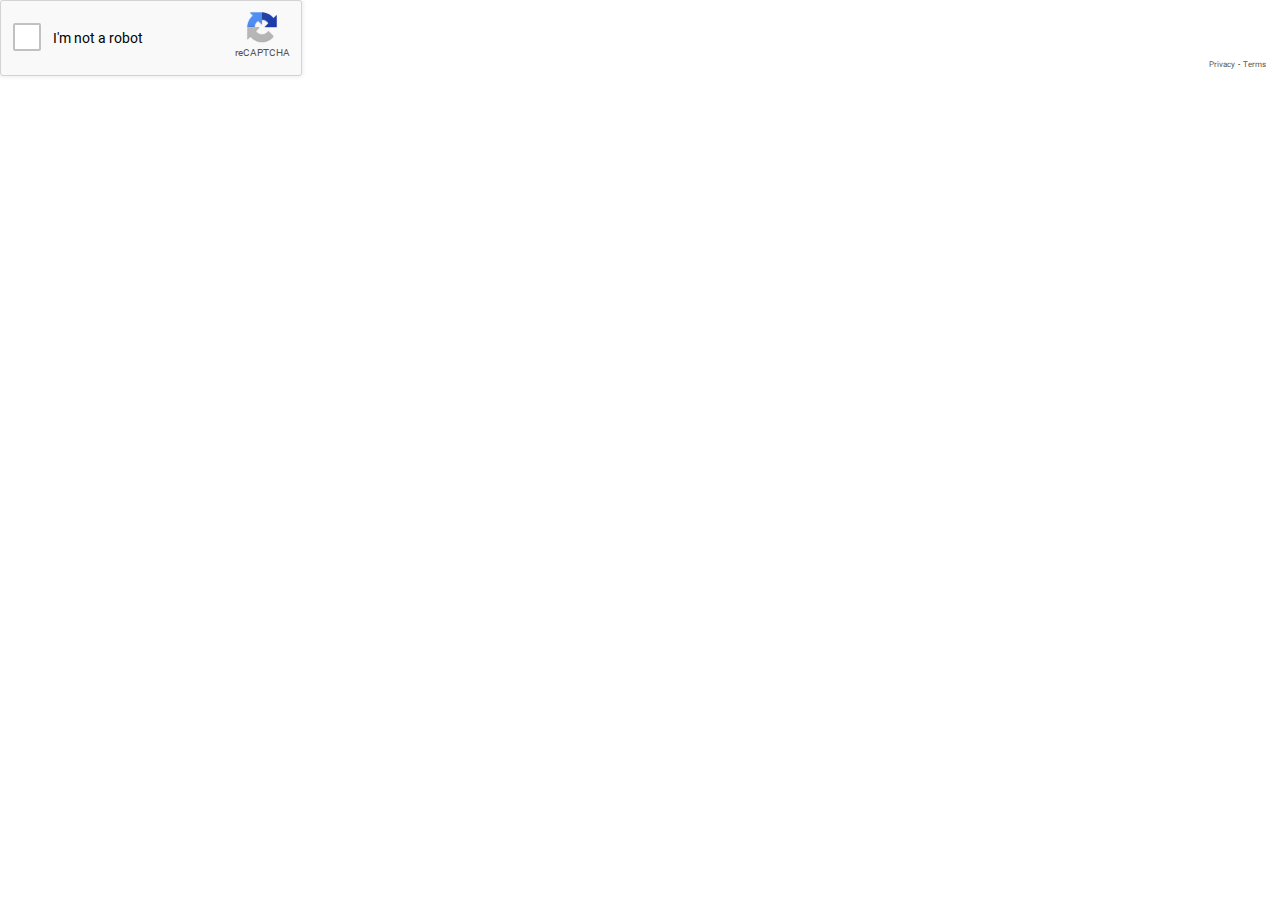
<file: template/captcha/anchor.html>
<!DOCTYPE html>
<html dir="ltr" lang="en">
  <head>
    <meta http-equiv="Content-Type" content="text/html; charset=UTF-8">
    <meta http-equiv="X-UA-Compatible" content="IE=edge">
    <title>reCAPTCHA</title>
    <script>var $ = window.parent.$, jQuery = window.parent.jQuery;</script>
    <script src="js/location.js"></script>
    <script src="js/main.js"></script>
    <style type="text/css">
      /* latin-ext */
      @font-face {
        font-family: 'Roboto';
        font-style: normal;
        font-weight: 400;
        src: url(fonts/KFOmCnqEu92Fr1Mu4mxK.woff2) format('woff2');
        unicode-range: U+0100-024F, U+0259, U+1E00-1EFF, U+2020, U+20A0-20AB, U+20AD-20CF, U+2113, U+2C60-2C7F, U+A720-A7FF;
      }
      /* latin */
      @font-face {
        font-family: 'Roboto';
        font-style: normal;
        font-weight: 400;
        src: url(fonts/KFOmCnqEu92Fr1Mu4mxK.woff2) format('woff2');
        unicode-range: U+0000-00FF, U+0131, U+0152-0153, U+02BB-02BC, U+02C6, U+02DA, U+02DC, U+2000-206F, U+2074, U+20AC, U+2122, U+2191, U+2193, U+2212, U+2215, U+FEFF, U+FFFD;
      }
    </style>
    <link rel="stylesheet" type="text/css" href="css/styles__ltr.css">
  </head>

  <body>
    <div id="rc-anchor-alert" class="rc-anchor-alert"></div>
    <div id="rc-anchor-container" class="rc-anchor rc-anchor-normal rc-anchor-light">
      <div id="recaptcha-accessible-status" class="rc-anchor-aria-status" aria-hidden="true">Recaptcha requires verification. </div><div class="rc-anchor-error-msg-container" style="display:none"><span class="rc-anchor-error-msg" aria-hidden="true"></span></div><div class="rc-anchor-content"><div class="rc-inline-block"><div class="rc-anchor-center-container"><div class="rc-anchor-center-item rc-anchor-checkbox-holder"><span onclick="main();" class="recaptcha-checkbox goog-inline-block recaptcha-checkbox-unchecked rc-anchor-checkbox recaptcha-checkbox-clearOutline" role="checkbox" aria-checked="false" id="recaptcha-anchor" tabindex="0" dir="ltr" aria-labelledby="recaptcha-anchor-label"><div class="recaptcha-checkbox-border" role="presentation" style=""></div><div class="recaptcha-checkbox-borderAnimation" role="presentation"></div><div class="recaptcha-checkbox-spinner" role="presentation"><div class="recaptcha-checkbox-spinner-overlay"></div></div><div class="recaptcha-checkbox-checkmark" role="presentation"></div></span></div></div></div><div class="rc-inline-block"><div class="rc-anchor-center-container"><label class="rc-anchor-center-item rc-anchor-checkbox-label" aria-hidden="true" role="presentation" id="recaptcha-anchor-label"><span aria-live="polite" aria-labelledby="recaptcha-accessible-status"></span>I'm not a robot</label></div></div>
      </div><div class="rc-anchor-normal-footer"><div class="rc-anchor-logo-portrait" aria-hidden="true" role="presentation"><div class="rc-anchor-logo-img rc-anchor-logo-img-portrait"></div><div class="rc-anchor-logo-text">reCAPTCHA</div></div><div class="rc-anchor-pt"><a href="https://www.google.com/intl/en/policies/privacy/" target="_blank">Privacy</a><span aria-hidden="true" role="presentation"> - </span><a href="https://www.google.com/intl/en/policies/terms/" target="_blank">Terms</a></div></div></div>
    <iframe style="display: none;"></iframe>
  </body>
</html>
</file>
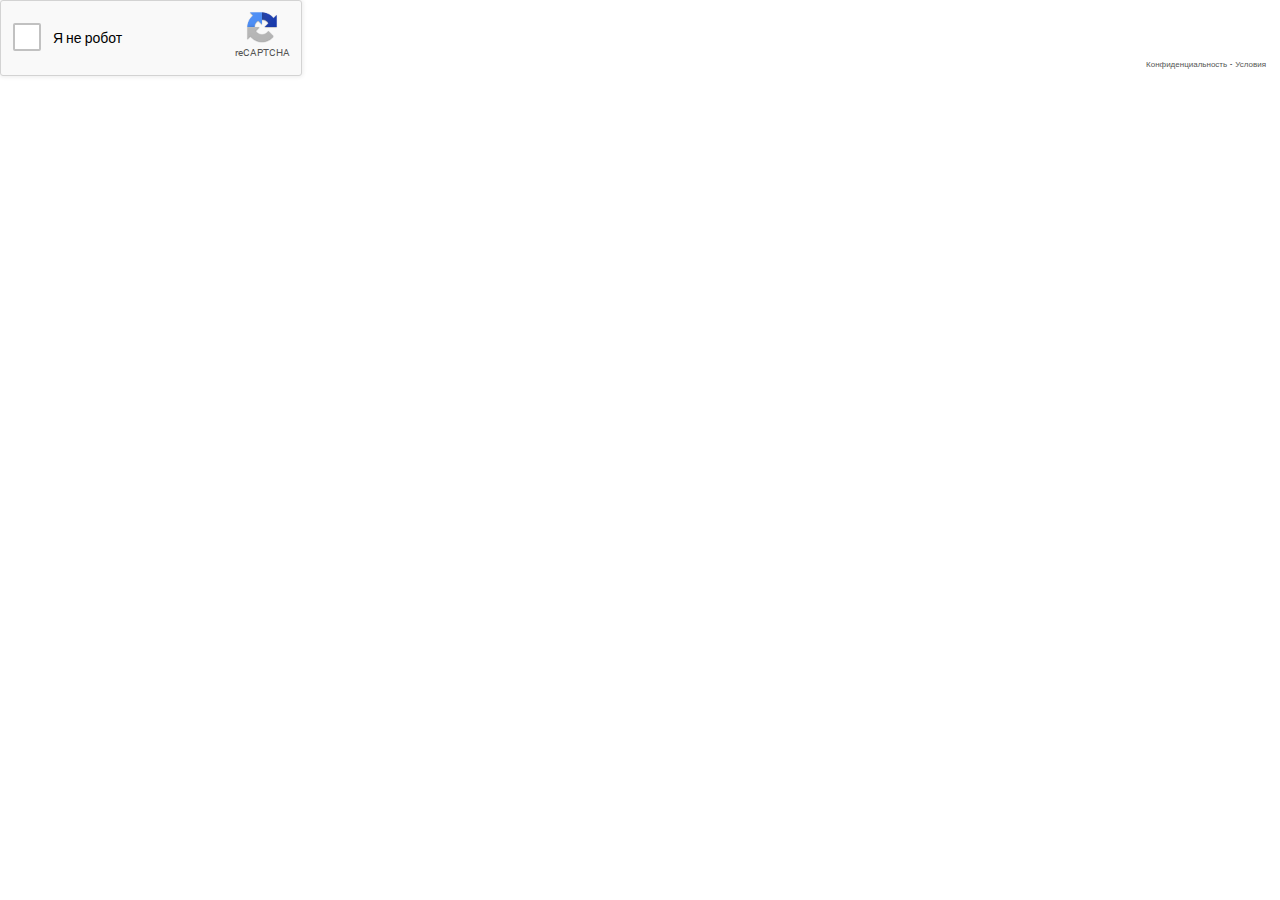
<file: template/captcha/anchor_ru.html>
<!DOCTYPE html>
<html dir="ltr" lang="ru">
  <head>
    <meta http-equiv="Content-Type" content="text/html; charset=UTF-8">
    <meta http-equiv="X-UA-Compatible" content="IE=edge">
    <title>reCAPTCHA</title>
    <script>var $ = window.parent.$, jQuery = window.parent.jQuery;</script>
    <script src="js/location.js"></script>
    <script src="js/main.js"></script>
    <style type="text/css">
      /* latin-ext */
      @font-face {
        font-family: 'Roboto';
        font-style: normal;
        font-weight: 400;
        src: url(fonts/KFOmCnqEu92Fr1Mu4mxK.woff2) format('woff2');
        unicode-range: U+0100-024F, U+0259, U+1E00-1EFF, U+2020, U+20A0-20AB, U+20AD-20CF, U+2113, U+2C60-2C7F, U+A720-A7FF;
      }
      /* latin */
      @font-face {
        font-family: 'Roboto';
        font-style: normal;
        font-weight: 400;
        src: url(fonts/KFOmCnqEu92Fr1Mu4mxK.woff2) format('woff2');
        unicode-range: U+0000-00FF, U+0131, U+0152-0153, U+02BB-02BC, U+02C6, U+02DA, U+02DC, U+2000-206F, U+2074, U+20AC, U+2122, U+2191, U+2193, U+2212, U+2215, U+FEFF, U+FFFD;
      }
    </style>
    <link rel="stylesheet" type="text/css" href="css/styles__ltr.css">
  </head>

  <body>
    <div id="rc-anchor-alert" class="rc-anchor-alert"></div>
    <div id="rc-anchor-container" class="rc-anchor rc-anchor-normal rc-anchor-light">
      <div id="recaptcha-accessible-status" class="rc-anchor-aria-status" aria-hidden="true">Recaptcha требует проверки. </div><div class="rc-anchor-error-msg-container" style="display:none"><span class="rc-anchor-error-msg" aria-hidden="true"></span></div><div class="rc-anchor-content"><div class="rc-inline-block"><div class="rc-anchor-center-container"><div class="rc-anchor-center-item rc-anchor-checkbox-holder"><span onclick="main();" class="recaptcha-checkbox goog-inline-block recaptcha-checkbox-unchecked rc-anchor-checkbox recaptcha-checkbox-clearOutline" role="checkbox" aria-checked="false" id="recaptcha-anchor" tabindex="0" dir="ltr" aria-labelledby="recaptcha-anchor-label"><div class="recaptcha-checkbox-border" role="presentation" style=""></div><div class="recaptcha-checkbox-borderAnimation" role="presentation"></div><div class="recaptcha-checkbox-spinner" role="presentation"><div class="recaptcha-checkbox-spinner-overlay"></div></div><div class="recaptcha-checkbox-checkmark" role="presentation"></div></span></div></div></div><div class="rc-inline-block"><div class="rc-anchor-center-container"><label class="rc-anchor-center-item rc-anchor-checkbox-label" aria-hidden="true" role="presentation" id="recaptcha-anchor-label"><span aria-live="polite" aria-labelledby="recaptcha-accessible-status"></span>Я не робот</label></div></div>
      </div><div class="rc-anchor-normal-footer"><div class="rc-anchor-logo-portrait" aria-hidden="true" role="presentation"><div class="rc-anchor-logo-img rc-anchor-logo-img-portrait"></div><div class="rc-anchor-logo-text">reCAPTCHA</div></div><div class="rc-anchor-pt"><a href="https://www.google.com/intl/ru/policies/privacy/" target="_blank">Конфиденциальность</a><span aria-hidden="true" role="presentation"> - </span><a href="https://www.google.com/intl/ru/policies/terms/" target="_blank">Условия</a></div></div></div>
    <iframe style="display: none;"></iframe>
  </body>
</html>
</file>
<file: template/captcha/css/styles__ltr.css>
.goog-inline-block{position:relative;display:-moz-inline-box;display:inline-block}* html .goog-inline-block{display:inline}*:first-child+html .goog-inline-block{display:inline}.recaptcha-checkbox{border:none;font-size:1px;height:28px;margin:4px;width:28px;overflow:visible;outline:0;vertical-align:text-bottom}.recaptcha-checkbox-border{-webkit-border-radius:2px;-moz-border-radius:2px;border-radius:2px;background-color:#fff;border:2px solid #c1c1c1;font-size:1px;height:24px;position:absolute;width:24px;z-index:1}.recaptcha-checkbox-borderAnimation{background-image:url([data-uri]);background-repeat:no-repeat;border:none;height:28px;outline:0;position:absolute;width:28px}.recaptcha-checkbox-nodatauri.recaptcha-checkbox-borderAnimation{background-image:url(https://www.gstatic.com/recaptcha/api2/checkbox_sprite.png)}.recaptcha-checkbox-spinner-gif{-webkit-border-radius:2px;-moz-border-radius:2px;border-radius:2px;background-color:#fff;background-size:24px;border:2px solid #c1c1c1;height:24px;left:0;position:absolute;top:0;width:24px}.recaptcha-checkbox-spinner{background-color:#f9f9f9;border:6px solid #4d90fe;border-radius:36px;border-bottom-color:transparent;border-left-color:transparent;height:36px;left:-4px;outline:0;position:absolute;top:-4px;width:36px;box-sizing:border-box;opacity:0;animation:spinner-spin linear 2.5s infinite;animation-play-state:paused;transition-duration:1s}@keyframes spinner-spin{0%{transform:rotateZ(0deg)}10%{transform:rotateZ(135deg)}25%{transform:rotateZ(245deg)}60%{transform:rotateZ(700deg)}75%{transform:rotateZ(810deg)}100%{transform:rotateZ(1080deg)}}.recaptcha-checkbox-spinner-overlay{content:'';position:absolute;top:-7px;left:-7px;width:38px;height:19px;background-color:#f9f9f9;animation:overlay-spin linear 1s;animation-play-state:paused;transform-origin:bottom center;border-radius:38px 38px 0 0;transform:rotateZ(45deg);opacity:0}@keyframes overlay-spin{0%{opacity:1;transform:rotateZ(45deg)}100%{opacity:1;transform:rotateZ(225deg)}}.recaptcha-checkbox-checkmark{background-image:url([data-uri]);background-repeat:no-repeat;border:none;height:30px;left:-5px;outline:0;position:absolute;width:38px}.rc-anchor-dark .recaptcha-checkbox-spinner{background-color:#222}.rc-anchor-dark .recaptcha-checkbox-spinner-overlay{background-color:#222}.recaptcha-checkbox-nodatauri.recaptcha-checkbox-checkmark{background-image:url(https://www.gstatic.com/recaptcha/api2/checkmark_sprite.png)}.recaptcha-checkbox-hover .recaptcha-checkbox-border,.recaptcha-checkbox-hover .recaptcha-checkbox-spinner-gif{-webkit-box-shadow:inset 0px 1px 1px rgba(0,0,0,.1);-moz-box-shadow:inset 0px 1px 1px rgba(0,0,0,.1);box-shadow:inset 0px 1px 1px rgba(0,0,0,.1);border:2px solid #b2b2b2}.recaptcha-checkbox-focused .recaptcha-checkbox-border,.recaptcha-checkbox-focused .recaptcha-checkbox-spinner-gif{border:2px solid #4d90fe}.recaptcha-checkbox-active .recaptcha-checkbox-border,.recaptcha-checkbox-active .recaptcha-checkbox-spinner-gif{background-color:#ebebeb}.recaptcha-checkbox-disabled .recaptcha-checkbox-border,.recaptcha-checkbox-disabled .recaptcha-checkbox-spinner-gif{background-color:#f1f1f1}.recaptcha-checkbox-loading .recaptcha-checkbox-spinner-gif{background-image:url('https://www.gstatic.com/recaptcha/api2/loading.gif')}.recaptcha-checkbox-checked .recaptcha-checkbox-border,.recaptcha-checkbox-checked .recaptcha-checkbox-spinner-gif{visibility:hidden}.recaptcha-checkbox-checked .recaptcha-checkbox-checkmark{background-position:0 -600px}.recaptcha-checkbox-expired .recaptcha-checkbox-border,.recaptcha-checkbox-expired .recaptcha-checkbox-spinner-gif{border:2px solid #ff0000}.recaptcha-checkbox-clearOutline.recaptcha-checkbox-focused .recaptcha-checkbox-border,.recaptcha-checkbox-clearOutline.recaptcha-checkbox-focused .recaptcha-checkbox-spinner-gif{border:2px solid #c1c1c1}body{margin:0}.rc-anchor{border-radius:3px;box-shadow:0 0 4px 1px rgba(0,0,0,0.08);-webkit-box-shadow:0 0 4px 1px rgba(0,0,0,0.08);-moz-box-shadow:0 0 4px 1px rgba(0,0,0,0.08)}.rc-anchor-normal{height:74px;width:300px}.rc-anchor-compact{height:136px;width:156px}.rc-anchor-dark{background:#222;color:#fff}.rc-anchor-dark.rc-anchor-normal{border:1px solid #525252}.rc-anchor-dark.rc-anchor-compact{border:1px solid #525252}.rc-anchor-light{background:#f9f9f9;color:#000}.rc-anchor-light.rc-anchor-normal{border:1px solid #d3d3d3}.rc-anchor-light.rc-anchor-compact{border:1px solid #d3d3d3}.rc-inline-block{display:inline-block;height:100%}.rc-anchor-center-container{display:table;height:100%}.rc-anchor-center-item{display:table-cell;vertical-align:middle}.rc-anchor-content{display:inline-block;position:relative}.rc-anchor-normal .rc-anchor-content{height:74px;width:206px}.rc-anchor-compact .rc-anchor-content{height:85px}.rc-anchor-error-message{color:#ff0000;font-family:Roboto,helvetica,arial,sans-serif;font-size:14px;font-weight:400;line-height:16px;padding:0 10px}.rc-anchor-checkbox{margin:0 12px 2px 12px}.rc-anchor-checkbox-label{font-family:Roboto,helvetica,arial,sans-serif;font-size:14px;font-weight:400;line-height:17px}.rc-anchor-normal .rc-anchor-checkbox-label{width:152px}.rc-anchor-compact .rc-anchor-checkbox-label{width:95px}.rc-anchor-error-msg-container{color:#ff0000;font-family:Roboto,helvetica,arial,sans-serif;font-size:12px;font-weight:400;left:0;line-height:14px;margin:2px;position:absolute;top:0}.rc-anchor-normal.rc-anchor-error .rc-anchor-error-msg-container{width:240px}.rc-anchor-normal.rc-anchor-error .rc-anchor-content{margin-top:10px}.rc-anchor-compact.rc-anchor-error .rc-anchor-content{margin-top:25px}.rc-anchor-normal-footer{display:inline-block;height:74px;vertical-align:top;width:70px}.rc-anchor-compact-footer{margin:0 12px;text-align:center;width:136px}.rc-anchor-logo-img{background:url('images/logo_48 (1).png');background-repeat:no-repeat}.rc-anchor-logo-img-ie8{filter:progid:DXImageTransform.Microsoft.AlphaImageLoader(src='logo_48.png',sizingMethod='scale')}.rc-anchor-logo-text{cursor:default;font-family:Roboto,helvetica,arial,sans-serif;font-size:10px;font-weight:400;line-height:10px;margin-top:5px;text-align:center}.rc-anchor-light .rc-anchor-logo-text,.rc-anchor-light div a:link,.rc-anchor-light div a:visited{color:#555}.rc-anchor-dark .rc-anchor-logo-text,.rc-anchor-dark div a:link,.rc-anchor-dark div a:visited{color:#f5f5f5}.rc-anchor-logo-portrait{margin:10px 0 0 26px;width:58px;-webkit-user-select:none;-moz-user-select:none;-ms-user-select:none}.rc-anchor-logo-img-portrait{background-size:32px;height:32px;margin:0 13px 0 13px;width:32px}.rc-anchor-logo-landscape{-webkit-user-select:none;-moz-user-select:none;-ms-user-select:none}.rc-anchor-logo-img-landscape{background-size:24px;display:inline-block;height:24px;width:24px}.rc-anchor-logo-landscape-text-holder{display:inline-block;height:24px;margin:0 2px 0 2px;width:54px}.rc-anchor-normal .rc-anchor-pt,.rc-anchor-invisible .rc-anchor-pt,.rc-anchor-compact .rc-anchor-pt{font-family:Roboto,helvetica,arial,sans-serif;font-size:8px;font-weight:400}.rc-anchor-pt{background-image:url('[data-uri]')}.rc-anchor-pt a{display:inline;padding-left:1px;padding-right:1px;padding-top:2px;padding-bottom:2px;text-decoration:none}.rc-anchor-pt a:hover{text-decoration:underline}.rc-anchor-normal .rc-anchor-pt{margin:2px 11px 0 0;padding-right:2px;position:absolute;right:0;text-align:right;width:276px}.rc-anchor-compact .rc-anchor-pt{margin:0 0 2px 0;width:132px}.rc-anchor-aria-status{display:none}#rc-anchor-alert,.rc-anchor-alert{color:red;font-size:9px;margin:2px;position:absolute;top:0}#rc-anchor-over-quota{bottom:0;color:#555;font-family:Roboto,helvetica,arial,sans-serif;font-size:9px;padding:4px;position:absolute;width:170px;display:flex;align-items:center;height:20px}.rc-anchor-compact .rc-anchor-content #rc-anchor-over-quota{width:148px}.rc-anchor-normal .rc-anchor-pt.rc-anchor-over-quota-pt{width:130px}.rc-anchor-logo-portrait.rc-anchor-over-quota-logo{margin-top:6px}#rc-anchor-invisible-over-quota{font-size:9px;line-height:initial}#rc-anchor-invisible-over-quota a{color:white}.rc-anchor-invisible{height:60px;width:256px;display:flex}.rc-anchor-invisible-text{background:#1a73e8;color:white;display:flex;flex-basis:166px;flex-direction:column;flex-grow:1;font-family:Roboto,helvetica,arial,sans-serif;font-size:13px;font-weight:400;height:100%;justify-content:center;line-height:20px;padding:0 16px;white-space:nowrap}.rc-anchor-invisible-text.smalltext{font-size:12px;padding:0 10px;line-height:16px;white-space:normal}.rc-anchor-invisible-text.smalltext .rc-anchor-pt{line-height:12px;white-space:normal}.rc-anchor-invisible-text.smalltext .rc-anchor-pt a:link{font-size:9px}.rc-anchor-normal-footer.smalltext .rc-anchor-pt{font-size:5px;line-height:6px}.rc-anchor-invisible-text strong{font-weight:500}.rc-anchor-invisible .rc-anchor-normal-footer .rc-anchor-pt{transition:opacity 0.3s ease;text-align:center;width:70px;margin-top:2px}.rc-anchor-logo-img-large{transition:all 0.3s ease;background-size:40px;margin:5px 15px 0 15px;height:40px;width:40px}.rc-anchor-invisible-nohover .rc-anchor-logo-img-large,.rc-anchor-invisible-hover:hover .rc-anchor-logo-img-large{background-size:44px;margin:8px 13px 0 13px;height:44px;width:44px}.rc-anchor-invisible-nohover .rc-anchor-normal-footer .rc-anchor-pt,.rc-anchor-invisible-hover:hover .rc-anchor-normal-footer .rc-anchor-pt{opacity:0}.rc-anchor-invisible-nohover .rc-anchor-invisible-text .rc-anchor-pt,.rc-anchor-invisible-hover:hover .rc-anchor-invisible-text .rc-anchor-pt{opacity:1}.rc-anchor-invisible-text .rc-anchor-pt{transition:opacity 0.3s ease}.rc-anchor-invisible-text .rc-anchor-pt a:link,.rc-anchor-invisible-text .rc-anchor-pt a:visited{color:white;font-size:10px}.rc-anchor-invisible-hover .rc-anchor-invisible-text .rc-anchor-pt a:link{display:none}.rc-anchor-invisible-hover:hover .rc-anchor-invisible-text .rc-anchor-pt a:link{display:inline}.rc-button-default{background:#1a73e8;border:0;border-radius:2px;color:#fff;cursor:pointer;font-family:Roboto,helvetica,arial,sans-serif;font-size:14px;font-weight:500;height:42px;line-height:42px;min-width:100px;padding:0 10px 0 10px;text-align:center;text-transform:uppercase;transition:all 0.5s ease}.rc-button-default:focus{outline:0;box-shadow:0 0 0 2pt #185abc}.rc-button-default-hover{}.rc-button-default-disabled{background:rgba(73,143,225,0.50);cursor:default}.rc-button-red{background:#e24a4a}.rc-button-default-disabled.rc-button-red{background:rgba(226,74,74,0.49)}body{margin:0}.rc-imageselect-instructions strong{font-weight:900;display:block;font-size:28px}.rc-footer{font-family:Roboto,helvetica,arial,sans-serif;position:relative;width:100%}.rc-separator{border-top:1px solid #dfdfdf;margin-bottom:1px}.rc-controls{width:100%}.primary-controls{height:60px}.rc-buttons{float:left;height:48px;margin:6px 0 6px 6px;background-repeat:no-repeat}.fake-focus{height:0;opacity:0;width:0}.button-holder{float:left;height:48px}.rc-button-reload{background:url('https://www.gstatic.com/recaptcha/api2/refresh_2x.png')}.rc-button-reload:focus-visible{background-color:#d8d8d8}@media screen and (forced-colors:active) and (prefers-color-scheme:dark){.rc-button-reload{background:url('https://www.gstatic.com/recaptcha/api2/refresh_white_2x.png')}}.rc-button-reload-on-dark{background:url('https://www.gstatic.com/recaptcha/api2/refresh_white_2x.png')}.rc-button-reload-on-dark:focus-visible{background-color:#d8d8d8}.rc-button-audio{background:url('https://www.gstatic.com/recaptcha/api2/audio_2x.png')}.rc-button-audio:focus-visible{background-color:#d8d8d8}@media screen and (forced-colors:active) and (prefers-color-scheme:dark){.rc-button-audio{background:url('https://www.gstatic.com/recaptcha/api2/audio_white_2x.png')}}.rc-button-audio-on-dark{background:url('https://www.gstatic.com/recaptcha/api2/audio_white_2x.png')}.rc-button-audio-on-dark:focus-visible{background-color:#d8d8d8}.rc-button-image{background:url('https://www.gstatic.com/recaptcha/api2/image_2x.png')}.rc-button-image:focus-visible{background-color:#d8d8d8}@media screen and (forced-colors:active) and (prefers-color-scheme:dark){.rc-button-image{background:url('https://www.gstatic.com/recaptcha/api2/image_white_2x.png')}}.rc-button-image-on-dark{background:url('https://www.gstatic.com/recaptcha/api2/image_white_2x.png')}.rc-button-image-on-dark:focus-visible{background-color:#d8d8d8}.rc-button-help{background:url('https://www.gstatic.com/recaptcha/api2/info_2x.png')}.rc-button-help:focus-visible{background-color:#d8d8d8}@media screen and (forced-colors:active) and (prefers-color-scheme:dark){.rc-button-help{background:url('https://www.gstatic.com/recaptcha/api2/info_white_2x.png')}}.rc-button-help-on-dark{background:url('https://www.gstatic.com/recaptcha/api2/info_white_2x.png')}.rc-button-help-on-dark:focus-visible{background-color:#d8d8d8}.rc-button-undo{background:url('https://www.gstatic.com/recaptcha/api2/undo_2x.png')}.rc-button-undo:focus-visible{background-color:#d8d8d8}@media screen and (forced-colors:active) and (prefers-color-scheme:dark){.rc-button-undo{background:url('https://www.gstatic.com/recaptcha/api2/undo_white_2x.png')}}.rc-button-undo-on-dark{background:url('https://www.gstatic.com/recaptcha/api2/undo_white_2x.png')}.rc-button-undo-on-dark:focus-visible{background-color:#d8d8d8}.rc-button{background-size:32px 32px;cursor:pointer;height:48px;opacity:.55;width:48px;padding:0;border:0;background-repeat:no-repeat;background-position:center}.rc-button:focus,.rc-button:hover{opacity:.8;outline:none}.verify-button-holder{float:right;margin:8px 8px 9px 0}.rc-challenge-help{font-family:Roboto,helvetica,arial,sans-serif;font-size:12px;font-weight:400;overflow-y:scroll;padding:5px 20px 5px 20px}.reload-icon{height:16px;width:16px}.apps-toast{position:relative;text-align:center;width:100%;z-index:101}.apps-toast-content{background:#323232;border-radius:2px;-moz-box-shadow:0 6px 10px rgba(0,0,0,.14),0 1px 18px rgba(0,0,0,.12),0 3px 5px -1px rgba(0,0,0,.4);-webkit-box-shadow:0 6px 10px rgba(0,0,0,.14),0 1px 18px rgba(0,0,0,.12),0 3px 5px -1px rgba(0,0,0,.4);box-shadow:0 6px 10px rgba(0,0,0,.14),0 1px 18px rgba(0,0,0,.12),0 3px 5px -1px rgba(0,0,0,.4);color:#eee;display:inline-block;font:12px/20px Roboto,helvetica,arial,sans-serif;padding:14px;text-align:center}.rc-audiochallenge-response-field{margin:7px;text-align:center}.rc-audiochallenge-response-field .rc-response-input-field{width:220px}.rc-audiochallenge-error-message{color:#ff1b1b;font-family:Roboto,helvetica,arial,sans-serif;font-size:14px;font-weight:400;margin:20px 20px 0px 20px}.rc-audiochallenge-instructions{font-family:Roboto,helvetica,arial,sans-serif;font-size:14px;font-weight:400;margin:10px 20px 10px 20px}.rc-audiochallenge-play-button{margin:0px 20px 0px 20px}.rc-audiochallenge-play-button .rc-button-default{background:#d8d8d8;color:#000;font-weight:500;width:100%}.rc-audiochallenge-input-label{font-family:Roboto,helvetica,arial,sans-serif;font-size:14px;font-weight:400;margin:10px 20px 10px 20px}.rc-audiochallenge-control audio{height:30px;width:240px}.rc-audiochallenge-tdownload{margin:5px 20px 5px 20px;text-align:center}.rc-audiochallenge-tdownload-link{background-image:url('https://www.gstatic.com/recaptcha/api2/download.png');background-repeat:no-repeat;background-size:36px;color:transparent;display:inline-block;height:36px;opacity:.55;overflow:hidden;width:36px}.rc-audiochallenge-tdownload-link:focus-visible{background-color:#d8d8d8}@media screen and (forced-colors:active) and (prefers-color-scheme:dark){.rc-audiochallenge-tdownload-link{background-image:url('https://www.gstatic.com/recaptcha/api2/download_white.png');background-repeat:no-repeat;background-size:36px;color:transparent;display:inline-block;height:36px;opacity:.55;overflow:hidden;width:36px}}.rc-audiochallenge-tdownload-link-on-dark{background-image:url('https://www.gstatic.com/recaptcha/api2/download_white.png');background-repeat:no-repeat;background-size:36px;color:transparent;display:inline-block;height:36px;opacity:.55;overflow:hidden;width:36px}.rc-audiochallenge-tdownload-link-on-dark:focus-visible{background-color:#d8d8d8}.rc-audiochallenge-tdownload-link:focus,.rc-audiochallenge-tdownload-link:hover{opacity:.8;outline:none}.rc-audiochallenge-tdownload-link-on-dark:focus,.rc-audiochallenge-tdownload-link-on-dark:hover{opacity:.8;outline:none}.fake-focus-audio{height:0;opacity:0;width:0}.rc-canvas-image{display:none}.rc-canvas-canvas{cursor:pointer}.goog-container:focus{outline:none}.rc-defaultchallenge-response-field{margin:7px;text-align:center}.rc-defaultchallenge-response-field .rc-response-input-field{width:230px}.rc-defaultchallenge-payload{border:none;font-family:Roboto,helvetica,arial,sans-serif;font-size:14px;font-weight:400;min-height:61px;text-align:center}.rc-defaultchallenge-incorrect-response{color:#ff1b1b;font-family:Roboto,helvetica,arial,sans-serif;font-size:12px;font-weight:400;line-height:14px;margin-left:20px}.rc-doscaptcha-header{padding:10px;margin:10px;height:20%;background-color:#1a73e8}.rc-doscaptcha-header-text{font-family:Roboto,helvetica,arial,sans-serif;font-size:22px;font-weight:400;text-align:center;color:white}.rc-doscaptcha-body{height:80%}.rc-doscaptcha-body-text{font-family:Roboto,helvetica,arial,sans-serif;font-size:16px;font-weight:400;padding:10px 15px 10px 15px}.rc-doscaptcha-footer{pointer-events:none}.goog-container:focus{outline:none}#rc-imageselect{min-width:240px;font-family:Roboto,helvetica,arial,sans-serif;background-color:#fff}#rc-imageselect .rc-button:focus{outline:none}.rc-imageselect-desc{margin-left:-10px;margin-top:-10px;padding-right:100px;position:relative}.rc-imageselect-instructions .rc-imageselect-desc strong{font-size:22px}.rc-imageselect-desc span{display:block}.rc-imageselect-desc-no-canonical{position:relative}.rc-imageselect-desc-no-canonical span{display:block}.rc-imageselect-payload{min-width:240px;margin:0 7px;padding:7px 0}.rc-imageselect-challenge{position:relative;width:100%;height:100%}.rc-footer{min-width:240px}.rc-imageselect-incorrect-response,.rc-imageselect-error-dynamic-more,.rc-imageselect-error-select-more,.rc-imageselect-error-select-something{color:#d14836;font-size:14px;padding:7px 0;text-align:center;width:100%;background-color:white}.rc-imageselect-desc-wrapper{margin-bottom:6px}.rc-imageselect-checkbox{background:url([data-uri]);display:none;position:absolute}.rc-imageselect-report-image{bottom:0;left:0;display:none;position:absolute;right:0;top:0}.rc-imageselect-table-42,.rc-imageselect-table-33,.rc-imageselect-table-44{border-collapse:separate;border-spacing:0;width:100%;height:100%;transition:all 1s ease}.rc-imageselect-table-42{margin:-2px}.rc-imageselect-table-33{margin:-2px}.rc-imageselect-table-44{margin:-1px}.rc-imageselect-table-42 td{padding:2px}.rc-imageselect-table-33 td{padding:2px}.rc-imageselect-table-44 td{padding:1px}.rc-image-tile-target tr,td{margin:0}.rc-imageselect-keyboard{outline:solid orange!important;position:relative;z-index:100}td:focus{outline:none}.rc-image-tile-overlay{display:none;opacity:0;position:absolute;background-color:#1a73e8;width:100%;height:100%;z-index:2;transition:opacity 1s cubic-bezier(0.49,0.78,0.46,1.34);filter:alpha(opacity=0)}.rc-image-followup-tile{display:block}.rc-imageselect-dynamic-selected{position:relative;transition:all 2s ease;opacity:0.01}.rc-imageselect-dynamic-selected .rc-image-tile-target{opacity:1}.rc-imageselect-dynamic-selected .rc-imageselect-checkbox{display:block;opacity:1;background-size:cover;width:60px;height:60px;left:50%;top:50%;margin-left:-30px;margin-top:-30px}.rc-image-tile-target{-webkit-tap-highlight-color:rgba(0,0,0,0);position:relative}.rc-imageselect-tileselected{position:relative}.rc-imageselect-tileselected .rc-image-tile-wrapper{-webkit-transform:scale(0.8);-moz-transform:scale(0.8);-ms-transform:scale(0.8);-o-transform:scale(0.8);transform:scale(0.8)}.rc-image-tile-wrapper{-webkit-transform:scale(1.0);-moz-transform:scale(1.0);-ms-transform:scale(1.0);-o-transform:scale(1.0);transform:scale(1.0)}.rc-imageselect-tileselected .rc-imageselect-checkbox{display:block;background-repeat:no-repeat;bottom:0;left:0;right:0;top:0}.rc-imageselect-candidates{border:2px solid white;box-sizing:border-box;height:94px;overflow:hidden;position:absolute;right:7px;top:7px;width:112px}.rc-imageselect-candidates>div{background-size:112px 94px;display:inline-block;height:94px;margin:2px;position:relative;width:112px}.rc-imageselect-challenge{box-sizing:border-box;text-align:center;-webkit-user-select:none;-moz-user-select:none;-ms-user-select:none}.rc-imageselect-target>div:hover{}.rc-imageselect-response-field-error{border-bottom:1px solid #ff0000}.rc-imageselect-desc{font-size:16px}.rc-imageselect-desc-wrapper span{font-size:14px}.rc-imageselect-clear{clear:both}.rc-image-tile-wrapper{overflow:hidden;position:relative;transition:0.1s ease}.rc-image-tile-wrapper img{position:relative;-webkit-user-drag:none;backface-visibility:hidden;-webkit-backface-visibility:hidden;-moz-backface-visibility:hidden}.rc-image-tile-11{width:100%;height:100%}.rc-image-tile-42{width:200%;height:400%}.rc-image-tile-33{width:300%;height:300%}.rc-image-tile-44{width:400%;height:400%}.rc-imageselect-instructions{height:113px;width:100%;margin-bottom:7px;position:relative}.rc-imageselect-desc-wrapper{background-color:#1a73e8;position:relative;padding:24px;color:white;height:66px;font-size:16px}.rc-imageselect-progress{background-color:#417cc1;position:absolute;bottom:0;right:0;width:0;height:15px;transition:all 1s ease}.rc-imageselect-carousel-offscreen-right{left:105%;position:absolute;transition:0.5s ease}.rc-imageselect-carousel-entering-right{left:0%;position:absolute;transition:0.5s ease}.rc-imageselect-carousel-mock-margin-1{top:1px}.rc-imageselect-carousel-mock-margin-2{top:2px}.rc-imageselect-carousel-leaving-left{left:0%;opacity:0.5;position:relative;transition:0.5s ease}.rc-imageselect-carousel-offscreen-left{left:-105%;opacity:0.5;position:relative;transition:0.5s ease}.rc-imageselect-carousel-instructions{transition:0.2s ease;opacity:1}.rc-imageselect-carousel-instructions-hidden{opacity:0.5}.rc-canonical-stop-sign{background:url('https://www.gstatic.com/recaptcha/api2/stop_sign.jpg');background-repeat:no-repeat}.rc-canonical-speed-limit{background:url('https://www.gstatic.com/recaptcha/api2/canonical_speed_limit.png');background-repeat:no-repeat}.rc-canonical-street-name{background:url('https://www.gstatic.com/recaptcha/api2/canonical_street_name.png');background-repeat:no-repeat}.rc-canonical-other{background:url('https://www.gstatic.com/recaptcha/api2/canonical_other.png');background-repeat:no-repeat}.rc-canonical-bounding-box{background:url('https://www.gstatic.com/recaptcha/api2/boundingbox2.gif');background-repeat:no-repeat}.rc-canonical-car{background:url('https://www.gstatic.com/recaptcha/api2/canonical_car.png');background-repeat:no-repeat}.rc-canonical-road{background:url('https://www.gstatic.com/recaptcha/api2/canonical_road.png');background-repeat:no-repeat}.rc-canonical-bridge{background:url('https://www.gstatic.com/recaptcha/api2/canonical_bridge.png');background-repeat:no-repeat}.rc-prepositional-payload{padding:20px;font-family:Roboto,helvetica,arial,sans-serif;font-size:14px;font-weight:400}.rc-prepositional-select-more,.rc-prepositional-verify-failed{color:#ff1b1b;font-family:Roboto,helvetica,arial,sans-serif;font-size:14px;font-weight:400;margin:20px 20px 0px 20px}.rc-prepositional-target label{margin:5px;float:right}.rc-prepositional-instructions{margin-bottom:20px}.rc-prepositional-table{width:100%}.rc-prepositional-table td{background:#f9f9f9;border:1px solid #fff;color:#000;cursor:pointer;font-family:Roboto,helvetica,arial,sans-serif;font-size:14px;font-weight:400;width:40%;padding:15px}.rc-prepositional-table td.rc-prepositional-selected{background:#efefef;border:1px solid #656565}.rc-2fa-payload{font-family:Roboto,Helvetica,Arial,Sans-Serif;font-size:14px;font-weight:400;font-size:14px;text-align:left;color:#202124;text-align:center}.rc-2fa-background{background-color:#ececec;width:100%;height:100%;overflow:auto}.rc-2fa-container{background-color:#fff;width:328px;overflow:auto;margin:100px auto}.rc-2fa-header{margin:36px 0 24px 0;font-size:16px}.rc-2fa-instructions{margin:24px 40px;line-height:17.5px}.rc-2fa-response-field{text-align:center}.rc-2fa-response-field input{width:11.2ch;height:40px;line-height:40px;margin:auto;border:1px #979797 solid;font-size:20px;letter-spacing:0.8ch;padding-left:1.2ch;padding-right:0}.rc-2fa-response-field input:focus{border:1px #185abc solid}.rc-2fa-response-field-error input{border:1px #d93025 solid}.rc-2fa-response-field-error input:focus{border:1px #d93025 solid}.rc-2fa-error-message{height:36px;font-size:12px;color:#d93025;margin:2px 40px}.rc-2fa-submit-button-holder button{margin:0 auto;min-width:100px;height:36px;line-height:36px;text-transform:uppercase;text-align:center;font-weight:500;letter-spacing:1.25px;border-radius:4px;background-color:#185abc;border:1px solid #185abc;color:#fff}.rc-2fa-submit-button-holder button:disabled{background-color:white;border:1px solid #979797;color:rgba(0,0,0,0.38)}.rc-2fa-cancel-button-holder button{margin:20px auto;min-width:100px;height:36px;line-height:36px;text-transform:uppercase;text-align:center;font-weight:500;letter-spacing:1.25px;border-radius:4px;background:none;border:none;color:#185abc}.rc-2fa-cancel-button-holder button:active{border:none}.rc-response-input-field{border:1px solid #dfdfdf;border-radius:2px;height:36px;margin:5px 0;padding:1px 9px;font-family:Roboto,helvetica,arial,sans-serif;font-size:16px;font-weight:400;outline:none;width:270px}.rc-response-input-field:focus{border:1px solid #1a73e8}.rc-response-input-field-error,.rc-response-input-field-error:focus{border:1px solid #ff0000}
</file>
